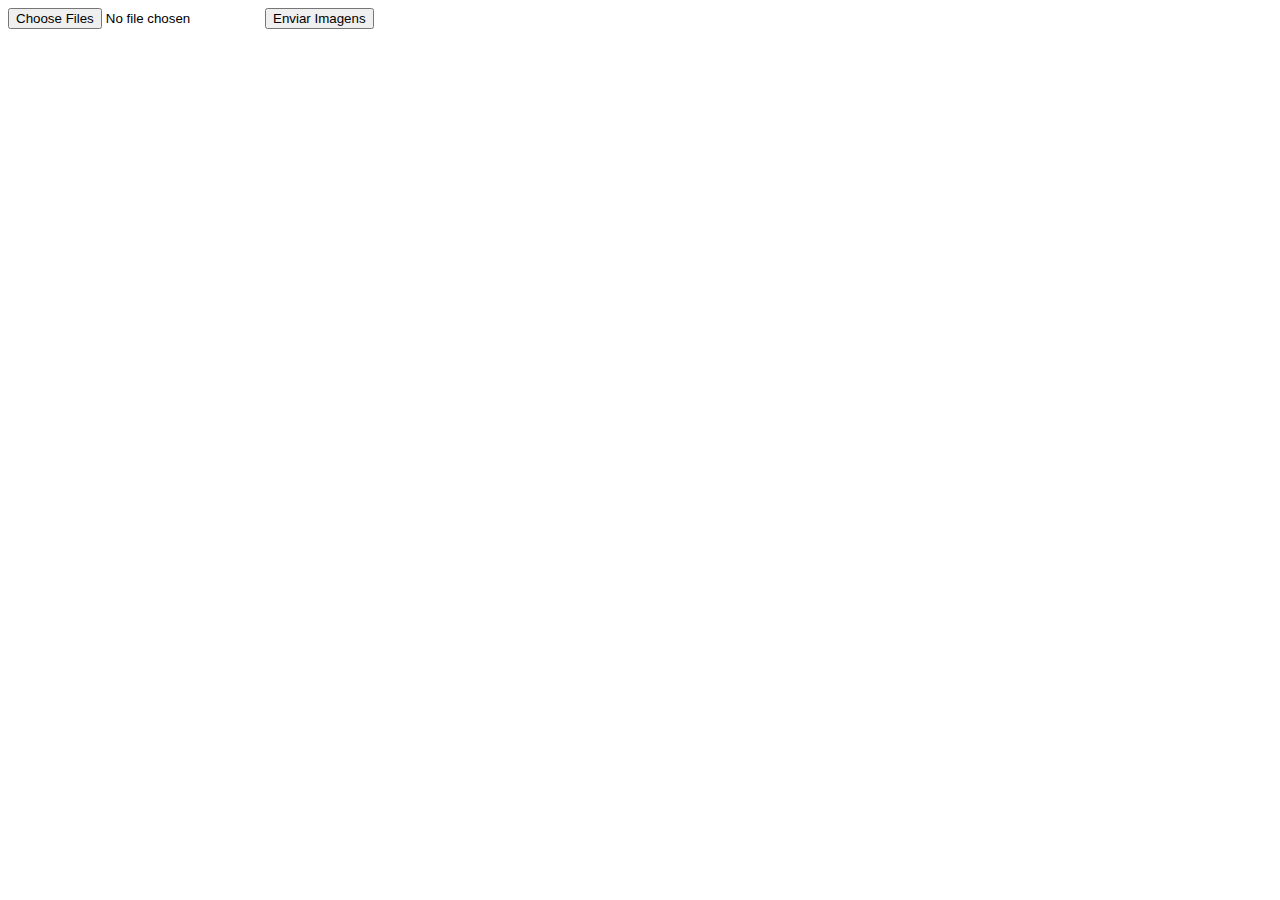
<file: index2.html>
<!DOCTYPE html>
<html lang="pt-BR">
<head>
    <meta charset="UTF-8">
    <title>Upload de Múltiplas Imagens</title>
    <script src="https://code.jquery.com/jquery-3.6.0.min.js"></script>
</head>
<body>
    <form id="uploadForm" enctype="multipart/form-data">
        <input type="file" name="images[]" id="images" multiple>
        <button type="submit">Enviar Imagens</button>
    </form>

    <div id="imagePreview"></div>

    <script>
        // 2. Envio do formulário com jQuery AJAX
        $('#uploadForm').on('submit', function(event) {
            event.preventDefault();
            var formData = new FormData(this);

            $.ajax({
                url: 'upload.php', // Caminho do arquivo PHP que processará o upload
                type: 'POST',
                data: formData,
                contentType: false,
                processData: false,
                success: function(response) {
                    $('#imagePreview').html(response); // Atualiza o preview com as imagens
                    $('#images').val(''); // Limpa o campo de arquivos
                }
            });
        });
    </script>
</body>
</html>
</file>
